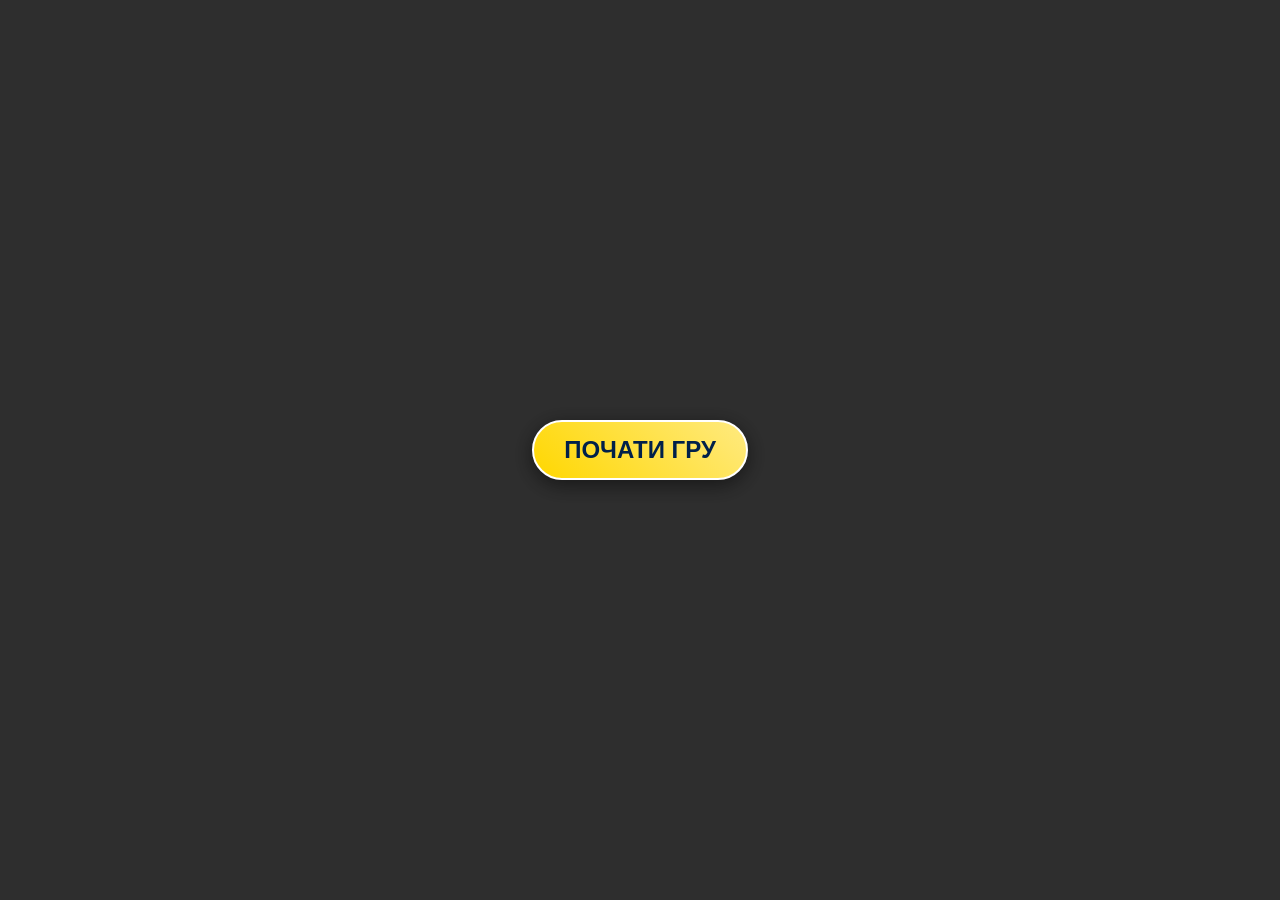
<file: index.html>
<!DOCTYPE html>
<html lang="uk">
<head>
  <meta charset="UTF-8">
  <meta name="viewport" content="width=device-width, initial-scale=1.0, user-scalable=no, viewport-fit=cover">
  <title>UkrMova Pro</title>
  <link rel="stylesheet" href="css/style.css">
</head> 
  <script src="js/firebase.js"></script>
  <script src="js/themes.js"></script>
  <script src="js/main.js"></script>
  <script src="js/cabinet.js"></script>
</body>

  <!-- SPLASH SCREEN -->
  <div id="splash">
    <video id="splash-video" playsinline preload="auto" muted></video>
    <button id="startBtn">ПОЧАТИ ГРУ</button>
  </div>

  <!-- AUTH SCREEN -->
  <div id="auth-screen" class="screen">
    <div class="card">
      <h2 style="color:var(--gold)">UKRMOVA PRO</h2>
      <input type="text" id="nick" placeholder="Нікнейм" autocomplete="off">
      <input type="password" id="pass" placeholder="Пароль" autocomplete="off">
      <button class="btn" onclick="auth()">УВІЙТИ / ЗАРЕЄСТРУВАТИСЯ</button>
      <p id="auth-error" style="color:red; margin-top:10px; min-height:24px;"></p>
    </div>
  </div>

  <!-- MENU -->
  <div id="menu" class="screen">
    <div class="card">
      <h3 onclick="admT()" style="cursor:pointer">МЕНЮ</h3>
      <div class="nickname" id="playerNick"></div>
      <div class="money"><span id="mon">0</span> ₴</div>
      <button class="btn" onclick="show('sections')">ГРАТИ</button>
      <button class="btn" style="background:#333" onclick="loadT()">ТОП</button>
      <button class="btn green" onclick="show('shop')">МАГАЗИН</button>
      <button class="btn" style="background:var(--purple)" onclick="show('cabinet')">📦 МОЯ СКРИНЬКА</button>

      <div id="admin-panel">
        <b style="color:var(--red);cursor:pointer;font-size:18px" onclick="closeAdm()">❌ ЗАКРИТИ АДМІНКУ</b><br><br>
        <button class="btn" id="pen-btn" style="background:var(--red)" onclick="toggleP()">ШТРАФИ: ВКЛ</button>
        <p><b>Управління гравцями</b></p>
        <input type="text" id="a-n" placeholder="Нік гравця">
        <button class="btn" style="background:var(--green);color:#000" onclick="edO(true)">+ ГРОШІ</button>
        <button class="btn" style="background:var(--red)" onclick="edO(false)">- ГРОШІ</button>
        <button class="btn danger" onclick="delU()">ВИДАЛИТИ ЗА НІКОМ</button>
        <br><br>
        <button class="btn" style="background:var(--blue);width:100%" onclick="loadPlayers()">ПОКАЗАТИ ВСІХ ГРАВЦІВ</button>
        <div id="player-list"></div>
        <br><br>
        <h4 style="color:var(--blue)">Лог входів</h4>
        <div id="user-log" class="log-box">Завантаження...</div>
        <button class="btn" style="background:#ff9800;margin-top:8px;width:48%;margin-right:4%" onclick="loadUserLog()">Оновити</button>
        <button class="btn danger" style="margin-top:8px;width:48%" onclick="clearUserLog()">Очистити</button>
        <br><br>
        <h4 style="color:var(--blue)">Лог адмінки</h4>
        <div id="admin-log" class="log-box">Завантаження...</div>
        <button class="btn" style="background:#ff9800;margin-top:8px;width:48%;margin-right:4%" onclick="loadAdminLogs()">Оновити</button>
        <button class="btn danger" style="margin-top:8px;width:48%" onclick="clearAdminLogs()">Очистити</button>
      </div>
    </div>
  </div>

  <!-- SHOP -->
  <div id="shop" class="screen">
    <div class="card">
      <h2>Магазин</h2>
      <div class="shop-grid">
        <div class="shop-item" onclick="buyItem('gold_frame')">✨ Золота рамка — 1000 ₴</div>
        <div class="shop-item" onclick="buyItem('crown')">👑 Корона — 2000 ₴</div>
        <div class="shop-item" onclick="buyItem('fire')">🔥 Полум'я — 1500 ₴</div>
        <div class="shop-item" onclick="buyItem('shield')">🛡️ Щит — 2500 ₴</div>
        <div class="shop-item" onclick="buyItem('vip')">💎 ВІП — 5000 ₴</div>
      </div>
      <button class="btn" onclick="show('menu')">НАЗАД</button>
    </div>
  </div>

  <!-- SECTIONS -->
  <div id="sections" class="screen">
    <div class="card">
      <h2>Обери розділ</h2>
      <button class="btn theme-btn" onclick="show('imennyky')">📖 Іменники</button>
      <button class="btn theme-btn" onclick="show('prykmetnyky')">📝 Прикметники</button>
      <button class="btn theme-btn" onclick="show('chyslivnyky')">🔢 Числівники</button>
      <button class="btn theme-btn" onclick="show('frazeologizmy')">💬 Фразеологізми</button>
      <button class="btn red" onclick="show('menu')">НАЗАД</button>
    </div>
  </div>

  <!-- ІМЕННИКИ -->
  <div id="imennyky" class="screen">
    <div class="card">
      <h2>Іменники</h2>
      <button class="btn theme-btn" onclick="startTheme('vydminy')">Відміни іменників</button>
      <button class="btn theme-btn" onclick="startTheme('orudnyi_1vidmina')">Орудний відмінок 1 відміни</button>
      <button class="btn red" onclick="show('sections')">НАЗАД</button>
    </div>
  </div>

  <!-- ПРИКМЕТНИКИ -->
  <div id="prykmetnyky" class="screen">
    <div class="card">
      <h2>Прикметники</h2>
      <button class="btn theme-btn" onclick="startTheme('prykmetnyky')">Прикметники</button>
      <button class="btn theme-btn" onclick="startTheme('grupy_prykmetnykiv')">Групи за значенням</button>
      <button class="btn theme-btn" onclick="startTheme('prykmetnyky_stupeni')">Ступені порівняння</button>
      <button class="btn theme-btn" onclick="startTheme('prykmetnyky_stupeni_2')">Ступені порівняння 2</button>
      <button class="btn theme-btn" onclick="startTheme('ne_z_prykmetnykamy')">Правопис НЕ</button>
      <button class="btn red" onclick="show('sections')">НАЗАД</button>
    </div>
  </div>

  <!-- ЧИСЛІВНИКИ -->
  <div id="chyslivnyky" class="screen">
    <div class="card">
      <h2>Числівники</h2>
      <button class="btn theme-btn" onclick="startTheme('chyslivnyky_1')">Числівники №1</button>
      <button class="btn theme-btn" onclick="startTheme('chyslivnyky_2')">Числівники №2</button>
      <button class="btn red" onclick="show('sections')">НАЗАД</button>
    </div>
  </div>

  <!-- ФРАЗЕОЛОГІЗМИ - ВСІ 14 ЗАВДАНЬ -->
  <div id="frazeologizmy" class="screen">
    <div class="card">
      <h2>Фразеологізми</h2>
      <button class="btn theme-btn" onclick="startTheme('frazeologizmy1')">ЗАВДАННЯ 1</button>
      <button class="btn theme-btn" onclick="startTheme('frazeologizmy2')">ЗАВДАННЯ 2</button>
      <button class="btn theme-btn" onclick="startTheme('frazeologizmy3')">ЗАВДАННЯ 3</button>
      <button class="btn theme-btn" onclick="startTheme('frazeologizmy4')">ЗАВДАННЯ 4</button>
      <button class="btn theme-btn" onclick="startTheme('frazeologizmy5')">ЗАВДАННЯ 5</button>
      <button class="btn theme-btn" onclick="startTheme('frazeologizmy6')">ЗАВДАННЯ 6</button>
      <button class="btn theme-btn" onclick="startTheme('frazeologizmy7')">ЗАВДАННЯ 7</button>
      <button class="btn theme-btn" onclick="startTheme('frazeologizmy8')">ЗАВДАННЯ 8</button>
      <button class="btn theme-btn" onclick="startTheme('frazeologizmy9')">ЗАВДАННЯ 9</button>
      <button class="btn theme-btn" onclick="startTheme('frazeologizmy10')">ЗАВДАННЯ 10</button>
      <button class="btn theme-btn" onclick="startTheme('frazeologizmy11')">ЗАВДАННЯ 11</button>
      <button class="btn theme-btn" onclick="startTheme('frazeologizmy12')">ЗАВДАННЯ 12</button>
      <button class="btn theme-btn" onclick="startTheme('frazeologizmy13')">ЗАВДАННЯ 13</button>
      <button class="btn theme-btn" onclick="startTheme('frazeologizmy14')">ЗАВДАННЯ 14</button>
      <button class="btn red" onclick="show('sections')">НАЗАД</button>
    </div>
  </div>

  <!-- GAME SCREEN -->
  <div id="game" class="screen">
    <div class="card">
      <h3 id="qtext"></h3>
      <div id="feedback"></div>
      <div id="abox"></div>
      <button class="btn red" style="margin-top:20px;" onclick="show('sections')">НАЗАД</button>
    </div>
  </div>

  <!-- TOP -->
  <div id="top" class="screen">
    <div class="card">
      <h3>🏆 ТОП 1000</h3>
      <div id="tlist">Завантаження...</div>
      <button class="btn" onclick="show('menu')">НАЗАД</button>
    </div>
  </div>

  <!-- CABINET -->
  <div id="cabinet" class="screen">
    <div class="card cabinet-card">
      <div class="cabinet-header">
        <h2>📦 МОЯ СКРИНЬКА</h2>
        <div class="avatar-wrapper" onclick="openAvatarModal()">
          <div class="avatar" id="cabinetAvatar">👤</div>
          <div class="avatar-edit-btn">📷</div>
        </div>
      </div>

      <div class="cabinet-tabs">
        <button class="tab-btn active" data-tab="profile">📋 Профіль</button>
        <button class="tab-btn" data-tab="stats">📊 Статистика</button>
        <button class="tab-btn" data-tab="friends">👥 Друзі</button>
        <button class="tab-btn" data-tab="settings">⚙️ Налаштування</button>
      </div>

      <div id="tab-profile" class="cabinet-tab active">
        <div class="cabinet-section">
          <h3>📋 Особиста інформація</h3>
          <div class="info-grid">
            <div class="info-item"><span>Нікнейм:</span> <strong id="cabNick"></strong> <button class="edit-btn" onclick="editNick()">✏️</button></div>
            <div class="info-item"><span>Рівень:</span> <strong id="cabLevel"></strong> <span id="levelBadge"></span></div>
            <div class="info-item"><span>Баланс:</span> <strong id="cabMoney">0</strong> ₴</div>
            <div class="info-item"><span>Реєстрація:</span> <strong id="regDate">—</strong></div>
          </div>
        </div>
        <div class="cabinet-section">
          <h3>🛍️ Мої покупки</h3>
          <div class="purchases-grid">
            <div class="purchase-item">✨ Золота рамка: <span id="purchaseGold">❌</span></div>
            <div class="purchase-item">👑 Корона: <span id="purchaseCrown">❌</span></div>
            <div class="purchase-item">🔥 Полум'я: <span id="purchaseFire">❌</span></div>
            <div class="purchase-item">🛡️ Щит: <span id="purchaseShield">❌</span></div>
            <div class="purchase-item">💎 ВІП: <span id="purchaseVip">❌</span></div>
          </div>
        </div>
      </div>

      <div id="tab-stats" class="cabinet-tab">
        <div class="cabinet-section">
          <h3>📊 Моя статистика</h3>
          <div class="stats-grid">
            <div class="stat-card"><div class="stat-value" id="totalThemes">0</div><div class="stat-label">Пройдено тем</div></div>
            <div class="stat-card"><div class="stat-value" id="correctAnswers">0</div><div class="stat-label">Правильних</div></div>
            <div class="stat-card"><div class="stat-value" id="wrongAnswers">0</div><div class="stat-label">Неправильних</div></div>
            <div class="stat-card"><div class="stat-value" id="avgPercent">0%</div><div class="stat-label">Середній %</div></div>
            <div class="stat-card"><div class="stat-value" id="bestResult">0%</div><div class="stat-label">Найкращий</div></div>
            <div class="stat-card"><div class="stat-value" id="perfectCount">0</div><div class="stat-label">100% тем</div></div>
          </div>
        </div>
        <div class="cabinet-section">
          <h3>📜 Історія проходження</h3>
          <div class="history-list" id="historyList">Ще немає пройдених тем</div>
        </div>
        <div class="cabinet-section">
          <h3>🏆 Досягнення</h3>
          <div class="badges-grid" id="badgesContainer"></div>
        </div>
      </div>

      <div id="tab-friends" class="cabinet-tab">
        <div class="cabinet-section">
          <h3>👥 Мої друзі</h3>
          <div class="add-friend">
            <input type="text" id="friendNick" placeholder="Нікнейм друга">
            <button class="btn small" onclick="addFriend()">➕ Додати</button>
          </div>
          <div class="friends-list" id="friendsList">У вас ще немає друзів</div>
        </div>
        <div class="cabinet-section">
          <h3>🏆 Таблиця лідерів</h3>
          <div class="leaderboard-friends" id="leaderboardFriends">Додайте друзів</div>
        </div>
      </div>

      <div id="tab-settings" class="cabinet-tab">
        <div class="cabinet-section">
          <h3>⚙️ Налаштування</h3>
          <div class="settings-row">
            <button class="btn small" onclick="changePassword()">🔐 Змінити пароль</button>
            <button class="btn small danger" onclick="logout()">🚪 Вийти</button>
          </div>
          <div class="settings-row" style="margin-top:12px;">
            <label><input type="checkbox" id="notificationsToggle" onchange="toggleNotifications()"> 📢 Сповіщення</label>
          </div>
        </div>
      </div>

      <button class="btn red" onclick="show('menu')">◀ НАЗАД</button>
    </div>
  </div>

  <div id="avatarModal" class="modal">
    <div class="modal-content">
      <span class="modal-close" onclick="closeAvatarModal()">&times;</span>
      <h3>Виберіть аватарку</h3>
      <div class="avatar-options">
        <div class="avatar-option" onclick="setAvatar('👤')">👤</div>
        <div class="avatar-option" onclick="setAvatar('😀')">😀</div>
        <div class="avatar-option" onclick="setAvatar('🎮')">🎮</div>
        <div class="avatar-option" onclick="setAvatar('🏆')">🏆</div>
        <div class="avatar-option" onclick="setAvatar('⭐')">⭐</div>
        <div class="avatar-option" onclick="setAvatar('🔥')">🔥</div>
        <div class="avatar-option" onclick="setAvatar('💎')">💎</div>
        <div class="avatar-option" onclick="setAvatar('👑')">👑</div>
        <div class="avatar-option" onclick="setAvatar('📚')">📚</div>
        <div class="avatar-option" onclick="setAvatar('🎓')">🎓</div>
      </div>
      <hr>
      <h3>Або завантажте фото</h3>
      <input type="file" id="avatarFile" accept="image/*" style="display:none">
      <button class="btn small" onclick="document.getElementById('avatarFile').click()">📷 Вибрати фото</button>
      <div id="avatarPreview"></div>
    </div>
  </div>

  <div id="notificationToast" class="notification-toast"></div>

  <script src="js/themes.js"></script>
  <script src="js/main.js"></script>
  <script src="js/cabinet.js"></script>

</body>
</html>
</file>
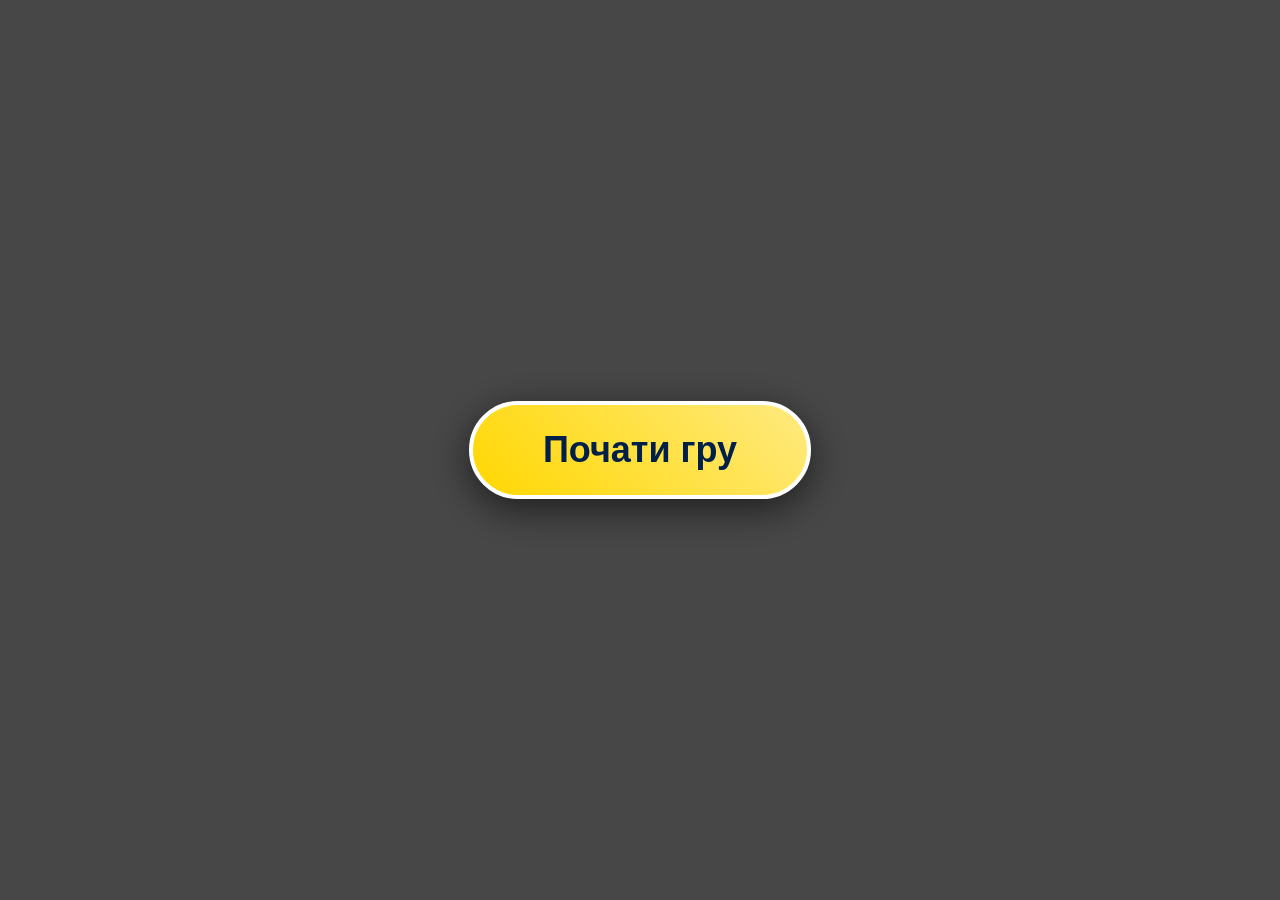
<file: ukrmova-pro/index.html>
<!DOCTYPE html>
<html lang="uk">
<head>
  <meta charset="UTF-8">
  <meta name="viewport" content="width=device-width, initial-scale=1.0, user-scalable=no">
  <title>UkrMova Pro</title>
  
  <!-- Підключаємо CSS -->
  <link rel="stylesheet" href="css/style.css">
</head>
<body>

  <!-- SPLASH SCREEN -->
  <div id="splash">
    <video id="splash-video" playsinline preload="auto" muted></video>
    <button id="startBtn">Почати гру</button>
  </div>

  <!-- AUTH SCREEN -->
  <div id="auth-screen" class="screen">
    <div class="card">
      <h2 style="color:var(--gold)">UKRMOVA PRO</h2>
      <input type="text" id="nick" placeholder="Нікнейм" autocomplete="off">
      <input type="password" id="pass" placeholder="Пароль" autocomplete="off">
      <button class="btn" onclick="auth()">УВІЙТИ / ЗАРЕЄСТРУВАТИСЯ</button>
      <p id="auth-error" style="color:red; margin-top:10px; min-height:24px;"></p>
    </div>
  </div>

  <!-- MENU -->
  <div id="menu" class="screen">
    <div class="card">
      <h3 onclick="admT()" style="cursor:pointer">МЕНЮ</h3>
      <div class="nickname" id="playerNick"></div>
      <div class="money"><span id="mon">0</span> ₴</div>
      <button class="btn" onclick="show('sections')">ГРАТИ</button>
      <button class="btn" style="background:#333" onclick="loadT()">ТОП</button>
      <button class="btn green" onclick="show('shop')">МАГАЗИН</button>

      <!-- Адмін-панель -->
      <div id="admin-panel">
        <b style="color:var(--red);cursor:pointer;font-size:18px" onclick="closeAdm()">❌ ЗАКРИТИ АДМІНКУ</b><br><br>
        <button class="btn" id="pen-btn" style="background:var(--red)" onclick="toggleP()">ШТРАФИ: ВКЛ</button>
        <p><b>Управління гравцями</b></p>
        <input type="text" id="a-n" placeholder="Нік гравця">
        <button class="btn" style="background:var(--green);color:#000" onclick="edO(true)">+ ГРОШІ</button>
        <button class="btn" style="background:var(--red)" onclick="edO(false)">- ГРОШІ</button>
        <button class="btn danger" onclick="delU()">ВИДАЛИТИ ЗА НІКОМ</button>
        <br><br>
        <button class="btn" style="background:var(--blue);width:100%" onclick="loadPlayers()">ПОКАЗАТИ ВСІХ ГРАВЦІВ</button>
        <div id="player-list" style="max-height:250px;overflow-y:auto;margin:15px 0;background:#fff;padding:10px;border:1px solid #ccc;border-radius:8px"></div>
        <br><br>
        <h4 style="color:var(--blue)">Лог усіх входів у гру</h4>
        <div id="user-log" class="log-box">Завантаження...</div>
        <button class="btn" style="background:#ff9800;margin-top:8px;width:48%;margin-right:4%" onclick="loadUserLog()">Оновити</button>
        <button class="btn danger" style="margin-top:8px;width:48%" onclick="clearUserLog()">Очистити</button>
        <br><br>
        <h4 style="color:var(--blue)">Лог входів в адмінку</h4>
        <div id="admin-log" class="log-box">Завантаження...</div>
        <button class="btn" style="background:#ff9800;margin-top:8px;width:48%;margin-right:4%" onclick="loadAdminLogs()">Оновити</button>
        <button class="btn danger" style="margin-top:8px;width:48%" onclick="clearAdminLogs()">Очистити</button>
      </div>
    </div>
  </div>

  <!-- SHOP -->
  <div id="shop" class="screen">
    <div class="card">
      <h2>Магазин</h2>
      <div class="shop-grid">
        <div class="shop-item" onclick="buyItem('gold_frame')">Золота рамка — 1000 ₴</div>
        <div class="shop-item" onclick="buyItem('crown')">Корона — 2000 ₴</div>
        <div class="shop-item" onclick="buyItem('fire')">Полум'я — 1500 ₴</div>
        <div class="shop-item" onclick="buyItem('shield')">Щит — 2500 ₴</div>
        <div class="shop-item" onclick="buyItem('vip')">ВІП — 5000 ₴</div>
      </div>
      <button class="btn" onclick="show('menu')">НАЗАД</button>
    </div>
  </div>

  <!-- SECTIONS -->
  <div id="sections" class="screen">
    <div class="card">
      <h2>Обери розділ</h2>
      <button class="btn theme-btn" onclick="show('imennyky')">Іменники</button>
      <button class="btn theme-btn" onclick="show('prykmetnyky')">Прикметники</button>
      <button class="btn theme-btn" onclick="show('chyslivnyky')">Числівники</button>
      <button class="btn theme-btn" onclick="show('frazeologizmy')">Фразеологізми</button>
      <button class="btn red" onclick="show('menu')">НАЗАД</button>
    </div>
  </div>

  <!-- Іменники -->
  <div id="imennyky" class="screen">
    <div class="card">
      <h2>Іменники</h2>
      <button class="btn theme-btn" onclick="startTheme('vydminy')">Відміни іменників</button>
      <button class="btn theme-btn" onclick="startTheme('orudnyi_1vidmina')">Орудний відмінок 1 відміни</button>
      <button class="btn red" onclick="show('sections')">НАЗАД</button>
    </div>
  </div>

  <!-- Прикметники -->
  <div id="prykmetnyky" class="screen">
    <div class="card">
      <h2>Прикметники</h2>
      <button class="btn theme-btn" onclick="startTheme('prykmetnyky')">Прикметники</button>
      <button class="btn theme-btn" onclick="startTheme('grupy_prykmetnykiv')">Групи прикметників за значенням</button>
      <button class="btn theme-btn" onclick="startTheme('prykmetnyky_stupeni')">Ступені порівняння прикметників</button>
      <button class="btn theme-btn" onclick="startTheme('prykmetnyky_stupeni_2')">Ступені порівняння прикметників 2</button>
      <button class="btn theme-btn" onclick="startTheme('ne_z_prykmetnykamy')">Правопис НЕ з прикметниками</button>
      <button class="btn red" onclick="show('sections')">НАЗАД</button>
    </div>
  </div>

  <!-- Числівники -->
  <div id="chyslivnyky" class="screen">
    <div class="card">
      <h2>Числівники</h2>
      <button class="btn theme-btn" onclick="startTheme('chyslivnyky_1')">Числівники №1</button>
      <button class="btn theme-btn" onclick="startTheme('chyslivnyky_2')">Числівники №2</button>
      <button class="btn red" onclick="show('sections')">НАЗАД</button>
    </div>
  </div>

  <!-- Фразеологізми -->
  <div id="frazeologizmy" class="screen">
    <div class="card">
      <h2>Фразеологізми</h2>
      <button class="btn theme-btn" onclick="startTheme('frazeologizmy1')">Завдання 1</button>
      <button class="btn theme-btn" onclick="startTheme('frazeologizmy2')">Завдання 2</button>
      <button class="btn theme-btn" onclick="startTheme('frazeologizmy3')">Завдання 3</button>
      <button class="btn theme-btn" onclick="startTheme('frazeologizmy4')">Завдання 4</button>
      <button class="btn theme-btn" onclick="startTheme('frazeologizmy5')">Завдання 5</button>
      <button class="btn theme-btn" onclick="startTheme('frazeologizmy6')">Завдання 6</button>
      <button class="btn theme-btn" onclick="startTheme('frazeologizmy7')">Завдання 7</button>
      <button class="btn theme-btn" onclick="startTheme('frazeologizmy8')">Завдання 8</button>
      <button class="btn theme-btn" onclick="startTheme('frazeologizmy9')">Завдання 9</button>
      <button class="btn theme-btn" onclick="startTheme('frazeologizmy10')">Завдання 10</button>
      <button class="btn theme-btn" onclick="startTheme('frazeologizmy11')">Завдання 11</button>
      <button class="btn theme-btn" onclick="startTheme('frazeologizmy12')">Завдання 12</button>
      <button class="btn theme-btn" onclick="startTheme('frazeologizmy13')">Завдання 13</button>
      <button class="btn theme-btn" onclick="startTheme('frazeologizmy14')">Завдання 14</button>
      <button class="btn red" onclick="show('sections')">НАЗАД</button>
    </div>
  </div>

  <!-- GAME SCREEN -->
  <div id="game" class="screen">
    <div class="card">
      <h3 id="qtext"></h3>
      <div id="feedback"></div>
      <div id="abox"></div>
      <button class="btn red" style="margin-top:20px;" onclick="show('sections')">НАЗАД</button>
    </div>
  </div>

  <!-- TOP -->
  <div id="top" class="screen">
    <div class="card">
      <h3>ТОП 1000</h3>
      <div id="tlist">Завантаження...</div>
      <button class="btn" onclick="show('menu')">НАЗАД</button>
    </div>
  </div>

  <!-- Підключаємо JavaScript -->
  <script src="js/themes.js"></script>
  <script src="js/main.js"></script>

</body>
</html>
</file>
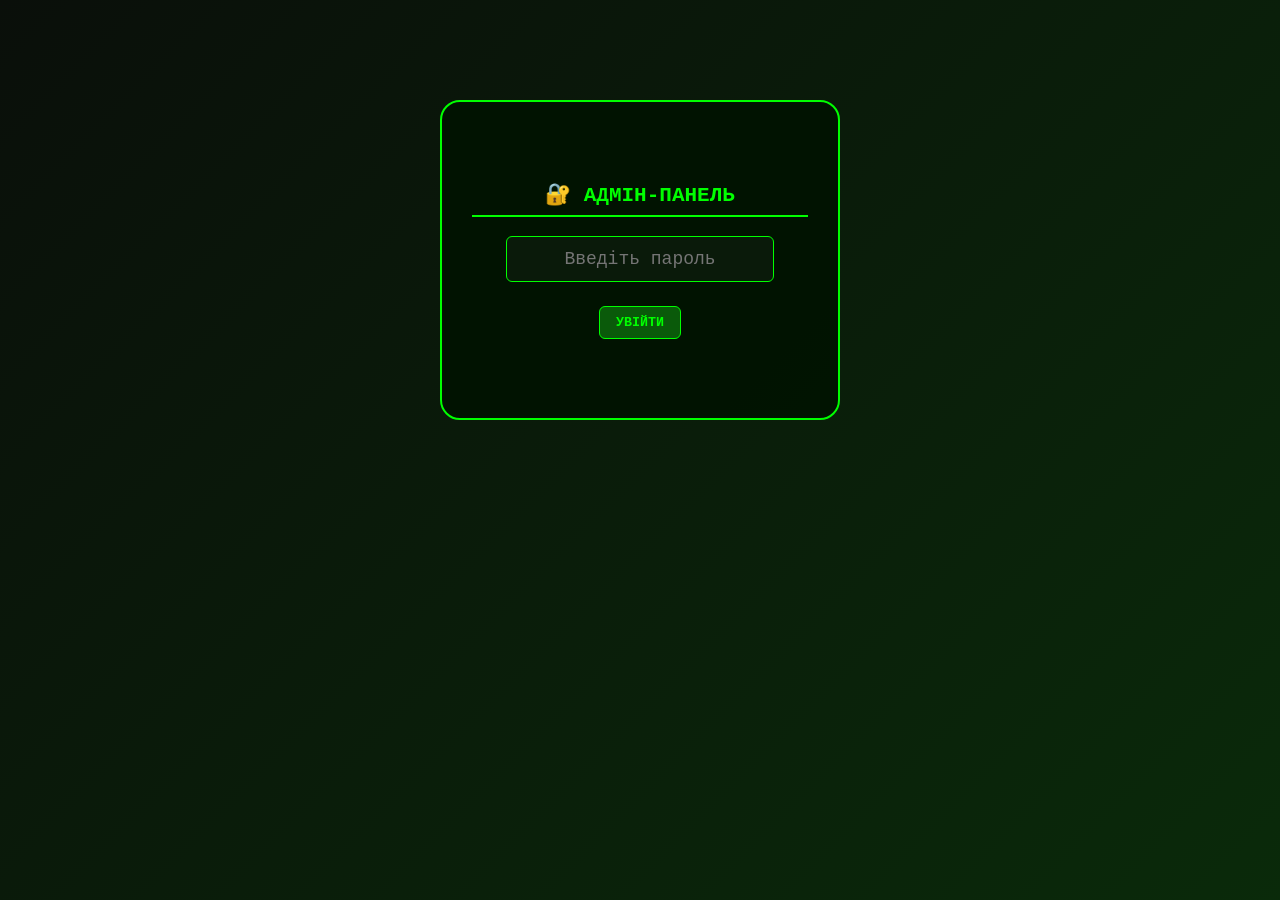
<file: console.html>
<!DOCTYPE html>
<html lang="uk">
<head>
<meta charset="UTF-8">
<meta name="viewport" content="width=device-width, initial-scale=1.0">
<title>Адмін-панель — UkrMova PRO</title>
<style>
  * {
    margin: 0;
    padding: 0;
    box-sizing: border-box;
  }
  
  body {
    background: linear-gradient(135deg, #0a0f0a 0%, #0a2a0a 100%);
    color: #0f0;
    font-family: 'Courier New', monospace;
    font-size: 14px;
    min-height: 100vh;
    padding: 20px;
  }
  
  h1 {
    color: #0f0;
    text-shadow: 0 0 15px #0f0;
    text-align: center;
    font-size: 28px;
    margin-bottom: 20px;
  }
  
  h2, h3 {
    color: #0f0;
    border-bottom: 2px solid #0f0;
    padding-bottom: 8px;
    margin: 20px 0 15px 0;
  }
  
  button {
    background: #0a5a0a;
    color: #0f0;
    border: 1px solid #0f0;
    padding: 8px 16px;
    margin: 4px;
    cursor: pointer;
    border-radius: 6px;
    font-family: inherit;
    font-weight: bold;
    transition: all 0.2s;
  }
  
  button:hover {
    background: #0f0;
    color: #000;
    transform: scale(1.02);
  }
  
  button.danger {
    background: #8a0a0a;
    border-color: #f00;
    color: #faa;
  }
  
  button.warning {
    background: #8a6a0a;
    border-color: #ff0;
    color: #ff0;
  }
  
  button.success {
    background: #0a8a0a;
  }
  
  input, select, textarea {
    background: #0a1a0a;
    color: #0f0;
    border: 1px solid #0f0;
    padding: 8px 12px;
    margin: 4px;
    border-radius: 6px;
    font-family: inherit;
  }
  
  table {
    width: 100%;
    border-collapse: collapse;
    margin: 15px 0;
    background: #0a0f0a;
    font-size: 13px;
  }
  
  th, td {
    border: 1px solid #0f0;
    padding: 8px;
    text-align: left;
  }
  
  th {
    background: #0a3a0a;
  }
  
  #login {
    text-align: center;
    padding: 60px 30px;
    background: rgba(0, 20, 0, 0.95);
    border: 2px solid #0f0;
    border-radius: 20px;
    margin: 80px auto;
    max-width: 400px;
  }
  
  #login input {
    width: 80%;
    font-size: 18px;
    padding: 12px;
    text-align: center;
  }
  
  #content {
    display: none;
    max-width: 1400px;
    margin: 0 auto;
  }
  
  .error-msg {
    color: #f44;
    margin-top: 15px;
    font-weight: bold;
  }
  
  .section {
    margin: 20px 0;
    padding: 20px;
    border: 1px solid #0f0;
    border-radius: 12px;
    background: rgba(0, 20, 0, 0.3);
  }
  
  .log-box {
    max-height: 300px;
    overflow-y: auto;
    background: #0a0f0a;
    padding: 10px;
    border: 1px solid #0f0;
    border-radius: 8px;
    margin-top: 10px;
  }
  
  .log-entry {
    margin: 5px 0;
    padding: 5px;
    border-bottom: 1px dashed #0a6a0a;
  }
  
  .stats-grid {
    display: grid;
    grid-template-columns: repeat(auto-fit, minmax(180px, 1fr));
    gap: 15px;
    margin: 15px 0;
  }
  
  .stat-card {
    background: rgba(0, 30, 0, 0.8);
    border: 1px solid #0f0;
    border-radius: 10px;
    padding: 12px;
    text-align: center;
  }
  
  .stat-number {
    font-size: 28px;
    font-weight: bold;
    color: #0f0;
  }
  
  .badge {
    display: inline-block;
    padding: 2px 6px;
    border-radius: 10px;
    font-size: 10px;
    margin: 2px;
  }
  
  .badge-vip { background: #ff00ff; color: #fff; }
  .badge-gold { background: #ffd700; color: #000; }
  .badge-crown { background: #ffa500; color: #000; }
  
  .modal {
    display: none;
    position: fixed;
    top: 0;
    left: 0;
    width: 100%;
    height: 100%;
    background: rgba(0,0,0,0.8);
    z-index: 1000;
    justify-content: center;
    align-items: center;
  }
  
  .modal-content {
    background: #0a1a0a;
    border: 2px solid #0f0;
    border-radius: 12px;
    padding: 20px;
    max-width: 500px;
    width: 90%;
  }
  
  .broadcast-preview {
    background: rgba(0,30,0,0.5);
    border: 1px solid #0f0;
    border-radius: 8px;
    padding: 10px;
    margin-top: 10px;
    font-size: 12px;
  }
</style>
</head>
<body>

<div id="login">
  <h2>🔐 АДМІН-ПАНЕЛЬ</h2>
  <input type="password" id="adminPassword" placeholder="Введіть пароль">
  <br><br>
  <button onclick="checkLogin()">УВІЙТИ</button>
  <div id="loginError" class="error-msg"></div>
</div>

<div id="content">

<h1>🤖 UKRMOVA PRO — АДМІН-ПАНЕЛЬ</h1>

<div class="section">
  <h3>📢 РОЗСИЛКА УВІДОМЛЕНЬ (ВСІМ ГРАВЦЯМ)</h3>
  <textarea id="broadcastMsg" rows="5" placeholder="Текст уведомлення..." style="width: 100%;"></textarea>
  <div class="broadcast-preview" id="previewMsg" style="display: none;"></div>
  <div style="margin-top: 10px;">
    <button onclick="previewMessage()" class="">👁️ ПЕРЕГЛЯД</button>
    <button onclick="sendToAll()" class="success">📢 НАДІСЛАТИ ВСІМ ГРАВЦЯМ</button>
    <button onclick="sendToVIP()" class="warning">💎 ТІЛЬКИ VIP ГРАВЦЯМ</button>
  </div>
  <p style="font-size: 12px; margin-top: 15px; color: #ff0;">💡 <strong>ВАЖЛИВО:</strong> Повідомлення отримають ВСІ гравці, які коли-небудь запускали бота. Вони побачать його при наступному вході в гру!</p>
</div>

<div class="section">
  <h3>📊 СТАТИСТИКА</h3>
  <div id="statsPanel" class="stats-grid"></div>
  <button onclick="loadStats()">🔄 Оновити</button>
</div>

<div class="section">
  <h3>👥 УПРАВЛІННЯ ГРАВЦЯМИ</h3>
  <div>
    <input type="text" id="searchNick" placeholder="🔍 Пошук" onkeyup="loadPlayers()">
    <button onclick="loadPlayers()" class="success">📋 Оновити</button>
    <button onclick="showAddPlayer()">➕ Додати гравця</button>
  </div>
  
  <div style="margin: 15px 0; padding: 15px; background: rgba(0,30,0,0.5); border-radius: 8px;">
    <strong>🎮 Дії з гравцем:</strong><br>
    <input type="text" id="playerNick" placeholder="Нікнейм" style="width: 180px;">
    <button onclick="addMoney()">💰 + Гроші</button>
    <button onclick="subMoney()">💰 - Гроші</button>
    <button onclick="setPlayerLevel()">⭐ Рівень</button>
    <button onclick="resetPlayerProgress()">🔄 Скинути</button>
    <button onclick="deletePlayer()" class="danger">🗑️ Видалити</button>
    <button onclick="giveAchievement()">🏆 Досягнення</button>
    <button onclick="showPlayerStats()">📊 Статистика</button>
  </div>
  
  <div id="playersList" style="overflow-x: auto;"></div>
</div>

<div class="section">
  <h3>📝 ЛОГИ ВХОДІВ</h3>
  <button onclick="loadLogs()" class="success">🔄 Оновити</button>
  <button onclick="clearLogs()" class="danger">🗑️ Очистити</button>
  <input type="text" id="logFilter" placeholder="🔍 Фільтр" onkeyup="loadLogs()" style="width: 200px;">
  <div id="logsList" class="log-box"></div>
</div>

<div class="section">
  <h3>⚙️ АКТИВНІСТЬ АДМІНІВ</h3>
  <button onclick="loadAdminLogs()">🔄 Оновити</button>
  <button onclick="clearAdminLogs()" class="danger">🗑️ Очистити</button>
  <div id="adminLogsList" class="log-box"></div>
</div>

<div class="section">
  <h3>🎮 ІГРОВА ЕКОНОМІКА</h3>
  <button onclick="giveAllBonus()" class="success">🎁 БОНУС ВСІМ</button>
  <button onclick="resetAllPlayers()" class="danger">⚠️ СКИНУТИ ВСІХ</button>
  <button onclick="showTopPlayers()">🏆 ТОП-10</button>
  <div id="topPlayersList" style="margin-top: 15px;"></div>
</div>

<div class="section">
  <button onclick="doLogout()" class="danger" style="float: right;">🚪 ВИЙТИ</button>
  <div style="clear: both;"></div>
</div>

<div id="consoleOutput" style="margin-top: 20px; background: #0a0f0a; padding: 10px; border: 1px solid #0f0; border-radius: 8px;">
  <pre>✅ Система готова...</pre>
</div>

</div>

<div id="playerModal" class="modal">
  <div class="modal-content">
    <h3>📊 Статистика гравця</h3>
    <div id="modalStats"></div>
    <button onclick="closeModal()">Закрити</button>
  </div>
</div>

<script>
const DB_URL = "https://ukrmova-game-default-rtdb.europe-west1.firebasedatabase.app/";
const ADMIN_PASSWORD = "228ff";

let autoRefresh = null;

function checkLogin() {
  const pass = document.getElementById("adminPassword").value;
  
  if (pass === ADMIN_PASSWORD) {
    document.getElementById("login").style.display = "none";
    document.getElementById("content").style.display = "block";
    document.getElementById("loginError").innerHTML = "";
    startAutoRefresh();
    loadPlayers();
    loadLogs();
    loadStats();
    loadAdminLogs();
    addLog("✅ Успішний вхід");
    logAdminAction("Увійшов в адмін-панель");
  } else {
    document.getElementById("loginError").innerHTML = "❌ Неправильний пароль!";
    addLog("❌ Невдала спроба входу", "error");
  }
}

document.addEventListener("DOMContentLoaded", function() {
  const passInput = document.getElementById("adminPassword");
  if (passInput) {
    passInput.addEventListener("keypress", function(e) {
      if (e.key === "Enter") {
        checkLogin();
      }
    });
  }
});

function doLogout() {
  if (confirm("Вийти?")) {
    if (autoRefresh) clearInterval(autoRefresh);
    document.getElementById("content").style.display = "none";
    document.getElementById("login").style.display = "block";
    document.getElementById("adminPassword").value = "";
    addLog("👋 Вихід");
  }
}

function startAutoRefresh() {
  if (autoRefresh) clearInterval(autoRefresh);
  autoRefresh = setInterval(() => {
    loadPlayers();
    loadLogs();
    loadStats();
  }, 15000);
}

async function fetchData(path) {
  try {
    const res = await fetch(DB_URL + path + ".json");
    return await res.json() || {};
  } catch(e) {
    addLog("❌ Помилка: " + e.message, "error");
    return {};
  }
}

async function saveData(path, data) {
  await fetch(DB_URL + path + ".json", {
    method: "PUT",
    body: JSON.stringify(data)
  });
}

async function deleteData(path) {
  await fetch(DB_URL + path + ".json", { method: "DELETE" });
}

function previewMessage() {
  const msg = document.getElementById("broadcastMsg").value.trim();
  if (!msg) {
    alert("Введіть текст повідомлення");
    return;
  }
  const previewDiv = document.getElementById("previewMsg");
  previewDiv.innerHTML = `<strong>📋 Текст уведомлення:</strong><br><pre style="margin-top: 5px; white-space: pre-wrap;">${msg}</pre>`;
  previewDiv.style.display = "block";
  setTimeout(() => {
    previewDiv.style.display = "none";
  }, 5000);
}

// ========== РОЗСИЛКА ДЛЯ ВСІХ ГРАВЦІВ ==========
async function sendToAll() {
  const msg = document.getElementById("broadcastMsg").value.trim();
  if (!msg) return alert("Введіть текст повідомлення");
  if (!confirm(`📢 Надіслати повідомлення ВСІМ гравцям?\n\nВони побачать його при наступному вході в гру.\n\n"${msg}"`)) return;
  
  const users = await fetchData("users");
  let count = 0;
  
  addLog("💾 Зберігаю повідомлення для всіх гравців...");
  
  for (let key in users) {
    const user = users[key];
    if (!user.messages) user.messages = [];
    user.messages.push({
      from: "Адмін",
      text: msg,
      time: new Date().toLocaleString("uk-UA"),
      read: false
    });
    await saveData(`users/${key}`, user);
    count++;
  }
  
  addLog(`💾 Повідомлення збережено для ${count} гравців`);
  alert(`✅ Повідомлення збережено для ${count} гравців!\n📨 Вони побачать його при наступному вході в гру.`);
  logAdminAction(`Зберіг повідомлення для всіх ${count} гравців`);
  document.getElementById("broadcastMsg").value = "";
}

// ========== РОЗСИЛКА ТІЛЬКИ ДЛЯ VIP ==========
async function sendToVIP() {
  const msg = document.getElementById("broadcastMsg").value.trim();
  if (!msg) return alert("Введіть текст повідомлення");
  if (!confirm(`💎 Надіслати повідомлення ТІЛЬКИ VIP гравцям?\n\n"${msg}"`)) return;
  
  const users = await fetchData("users");
  let count = 0;
  
  addLog("💎 VIP-розсилка...");
  
  for (let key in users) {
    const user = users[key];
    if (user.items?.vip) {
      if (!user.messages) user.messages = [];
      user.messages.push({
        from: "Адмін (VIP)",
        text: msg,
        time: new Date().toLocaleString("uk-UA"),
        read: false
      });
      await saveData(`users/${key}`, user);
      count++;
    }
  }
  
  addLog(`💎 VIP-розсилка: збережено для ${count} VIP гравців`);
  alert(`✅ VIP-повідомлення збережено для ${count} гравців!`);
  logAdminAction(`VIP-розсилка: збережено для ${count} гравців`);
  document.getElementById("broadcastMsg").value = "";
}

// ========== ІНШІ ФУНКЦІЇ ==========
async function loadPlayers() {
  const users = await fetchData("users");
  const search = document.getElementById("searchNick")?.value.toLowerCase() || "";
  const container = document.getElementById("playersList");
  
  if (Object.keys(users).length === 0) {
    container.innerHTML = "<pre>📭 Гравців немає</pre>";
    return;
  }
  
  let html = ' <thead> <th>Нікнейм</th><th>💰 Гроші</th><th>⭐ Рівень</th><th>🏆 Досягнення</th><th>📊 Ігор</th><th>🎯 Точність</th><th>📱 Telegram ID</th> </thead><tbody>';
  
  for (let key in users) {
    const u = users[key];
    if (search && !u.name?.toLowerCase().includes(search) && !key.toLowerCase().includes(search)) continue;
    
    const total = (u.totalCorrect || 0) + (u.totalWrong || 0);
    const accuracy = total > 0 ? Math.round((u.totalCorrect / total) * 100) : 0;
    const achievements = [];
    if (u.items?.vip) achievements.push('<span class="badge badge-vip">VIP</span>');
    if (u.items?.gold_frame) achievements.push('<span class="badge badge-gold">🏅</span>');
    if (u.items?.crown) achievements.push('<span class="badge badge-crown">👑</span>');
    
    html += `  
      <tr>
        <td><strong>${u.name || key}</strong>\\
        <td>${(u.points || 0).toLocaleString()} ₴\\
        <td>${u.lvl || 1}\\
        <td>${achievements.join(' ') || '—'}\\
        <td>${u.themeAttempts ? Object.keys(u.themeAttempts).length : 0}\\
        <td>${accuracy}%\\
        <td>${u.telegram_id || '—'}\\
      `;
  }
  html += '</tbody> </div>';
  container.innerHTML = html;
}

async function addMoney() {
  const nick = document.getElementById("playerNick").value.trim();
  if (!nick) return alert("Введіть нік");
  const amt = prompt("Скільки додати?");
  if (!amt || isNaN(amt)) return;
  const user = await fetchData(`users/${nick}`);
  if (!user.name) return alert("Гравця не знайдено");
  user.points = (user.points || 0) + Number(amt);
  await saveData(`users/${nick}`, user);
  loadPlayers();
  addLog(`💰 +${amt} ₴ для ${nick}`);
}

async function subMoney() {
  const nick = document.getElementById("playerNick").value.trim();
  if (!nick) return alert("Введіть нік");
  const amt = prompt("Скільки відняти?");
  if (!amt || isNaN(amt)) return;
  const user = await fetchData(`users/${nick}`);
  if (!user.name) return alert("Гравця не знайдено");
  user.points = Math.max(0, (user.points || 0) - Number(amt));
  await saveData(`users/${nick}`, user);
  loadPlayers();
  addLog(`💸 -${amt} ₴ у ${nick}`);
}

async function setPlayerLevel() {
  const nick = document.getElementById("playerNick").value.trim();
  if (!nick) return alert("Введіть нік");
  const lvl = prompt("Новий рівень (1-100):");
  if (!lvl || isNaN(lvl)) return;
  const user = await fetchData(`users/${nick}`);
  if (!user.name) return alert("Гравця не знайдено");
  user.lvl = Number(lvl);
  await saveData(`users/${nick}`, user);
  loadPlayers();
  addLog(`⭐ Рівень ${nick} → ${lvl}`);
}

async function resetPlayerProgress() {
  const nick = document.getElementById("playerNick").value.trim();
  if (!nick) return alert("Введіть нік");
  if (!confirm(`Скинути прогрес ${nick}?`)) return;
  const user = await fetchData(`users/${nick}`);
  if (!user.name) return alert("Гравця не знайдено");
  user.points = 0;
  user.totalCorrect = 0;
  user.totalWrong = 0;
  user.themeAttempts = {};
  user.lvl = 1;
  await saveData(`users/${nick}`, user);
  loadPlayers();
  addLog(`🔄 Скинуто ${nick}`);
}

async function deletePlayer() {
  const nick = document.getElementById("playerNick").value.trim();
  if (!nick) return alert("Введіть нік");
  if (!confirm(`Видалити ${nick}?`)) return;
  await deleteData(`users/${nick}`);
  loadPlayers();
  addLog(`🗑️ Видалено ${nick}`);
}

async function giveAchievement() {
  const nick = document.getElementById("playerNick").value.trim();
  if (!nick) return alert("Введіть нік");
  const ach = prompt("Досягнення: vip, gold_frame, crown, fire, shield");
  if (!ach) return;
  const user = await fetchData(`users/${nick}`);
  if (!user.name) return alert("Гравця не знайдено");
  if (!user.items) user.items = {};
  user.items[ach] = true;
  await saveData(`users/${nick}`, user);
  loadPlayers();
  addLog(`🏆 +${ach} для ${nick}`);
}

async function showPlayerStats() {
  const nick = document.getElementById("playerNick").value.trim();
  if (!nick) return alert("Введіть нік");
  const user = await fetchData(`users/${nick}`);
  if (!user.name) return alert("Гравця не знайдено");
  const total = (user.totalCorrect || 0) + (user.totalWrong || 0);
  const accuracy = total > 0 ? Math.round((user.totalCorrect / total) * 100) : 0;
  document.getElementById("modalStats").innerHTML = `
    <p><strong>👤 Нік:</strong> ${user.name}</p>
    <p><strong>💰 Гроші:</strong> ${(user.points || 0).toLocaleString()} ₴</p>
    <p><strong>⭐ Рівень:</strong> ${user.lvl || 1}</p>
    <p><strong>✅ Правильних:</strong> ${user.totalCorrect || 0}</p>
    <p><strong>❌ Неправильних:</strong> ${user.totalWrong || 0}</p>
    <p><strong>🎯 Точність:</strong> ${accuracy}%</p>
    <p><strong>📱 Telegram ID:</strong> ${user.telegram_id || '—'}</p>
  `;
  document.getElementById("playerModal").style.display = "flex";
}

function closeModal() {
  document.getElementById("playerModal").style.display = "none";
}

function showAddPlayer() {
  const nick = prompt("Нікнейм:");
  if (!nick) return;
  const pass = prompt("Пароль:");
  if (!pass) return;
  createPlayer(nick, pass);
}

async function createPlayer(nick, pass) {
  const existing = await fetchData(`users/${nick}`);
  if (existing.name) return alert("Гравець вже існує!");
  const newUser = {
    name: nick,
    pass: pass,
    points: 500,
    lvl: 1,
    items: {},
    themeAttempts: {},
    totalCorrect: 0,
    totalWrong: 0,
    gameHistory: [],
    registeredAt: new Date().toISOString()
  };
  await saveData(`users/${nick}`, newUser);
  loadPlayers();
  addLog(`✅ Створено ${nick}`);
}

async function loadLogs() {
  const logs = await fetchData("user_logs");
  const filter = document.getElementById("logFilter")?.value.toLowerCase() || "";
  const container = document.getElementById("logsList");
  
  if (Object.keys(logs).length === 0) {
    container.innerHTML = "<pre>📭 Логів немає</pre>";
    return;
  }
  
  let items = Object.values(logs);
  if (filter) {
    items = items.filter(l => l.game_nick?.toLowerCase().includes(filter));
  }
  items.sort((a,b) => new Date(b.time) - new Date(a.time));
  
  let html = "";
  items.slice(0, 300).forEach(l => {
    html += `<div class="log-entry">[${l.time}] <strong>${l.game_nick || '—'}</strong> ${l.tg_username ? `(@${l.tg_username})` : ''}</div>`;
  });
  container.innerHTML = html;
}

async function clearLogs() {
  if (!confirm("Очистити логи?")) return;
  await deleteData("user_logs");
  loadLogs();
  addLog("🗑️ Логи очищено");
}

async function loadAdminLogs() {
  const logs = await fetchData("admin_logs");
  const container = document.getElementById("adminLogsList");
  
  if (Object.keys(logs).length === 0) {
    container.innerHTML = "<pre>📭 Логів адмінів немає</pre>";
    return;
  }
  
  let items = Object.values(logs);
  items.sort((a,b) => new Date(b.time) - new Date(a.time));
  
  let html = "";
  items.slice(0, 200).forEach(l => {
    html += `<div class="log-entry">[${l.time}] 👤 ${l.nick || '—'}: ${l.action}</div>`;
  });
  container.innerHTML = html;
}

async function clearAdminLogs() {
  if (!confirm("Очистити логи адмінів?")) return;
  await deleteData("admin_logs");
  loadAdminLogs();
  addLog("🗑️ Логи адмінів очищено");
}

async function loadStats() {
  const users = await fetchData("users");
  let count = 0, totalMoney = 0, totalCorrect = 0, totalWrong = 0, vipCount = 0, withTelegram = 0;
  
  for (let key in users) {
    const u = users[key];
    count++;
    totalMoney += u.points || 0;
    totalCorrect += u.totalCorrect || 0;
    totalWrong += u.totalWrong || 0;
    if (u.items?.vip) vipCount++;
    if (u.telegram_id) withTelegram++;
  }
  
  const totalAnswers = totalCorrect + totalWrong;
  const accuracy = totalAnswers > 0 ? Math.round((totalCorrect / totalAnswers) * 100) : 0;
  const avgMoney = count ? Math.floor(totalMoney / count) : 0;
  
  document.getElementById("statsPanel").innerHTML = `
    <div class="stat-card"><div class="stat-number">${count}</div><div>👥 Всього гравців</div></div>
    <div class="stat-card"><div class="stat-number">${totalMoney.toLocaleString()} ₴</div><div>💰 Всього грошей</div></div>
    <div class="stat-card"><div class="stat-number">${avgMoney.toLocaleString()} ₴</div><div>📊 Середній баланс</div></div>
    <div class="stat-card"><div class="stat-number">${totalCorrect}</div><div>✅ Правильних</div></div>
    <div class="stat-card"><div class="stat-number">${totalWrong}</div><div>❌ Неправильних</div></div>
    <div class="stat-card"><div class="stat-number">${accuracy}%</div><div>🎯 Точність</div></div>
    <div class="stat-card"><div class="stat-number">${vipCount}</div><div>💎 VIP гравців</div></div>
    <div class="stat-card"><div class="stat-number">${withTelegram}</div><div>📱 З Telegram ID</div></div>
  `;
}

async function giveAllBonus() {
  const amt = prompt("Скільки грошей видати ВСІМ гравцям?");
  if (!amt || isNaN(amt)) return;
  if (!confirm(`Видати ${amt} ₴ всім гравцям?`)) return;
  const users = await fetchData("users");
  let count = 0;
  for (let key in users) {
    users[key].points = (users[key].points || 0) + Number(amt);
    await saveData(`users/${key}`, users[key]);
    count++;
  }
  loadPlayers();
  loadStats();
  addLog(`🎁 Бонус ${amt} ₴ отримали ${count} гравців`);
  logAdminAction(`Видав бонус ${amt} ₴ всім ${count} гравцям`);
}

async function resetAllPlayers() {
  if (!confirm("⚠️ СКИНУТИ ВСІХ ГРАВЦІВ? Цю дію НЕ МОЖНА СКАСУВАТИ! ⚠️")) return;
  const users = await fetchData("users");
  let count = 0;
  for (let key in users) {
    users[key].points = 0;
    users[key].totalCorrect = 0;
    users[key].totalWrong = 0;
    users[key].themeAttempts = {};
    users[key].lvl = 1;
    await saveData(`users/${key}`, users[key]);
    count++;
  }
  loadPlayers();
  loadStats();
  addLog(`⚠️ Скинуто всіх ${count} гравців`);
  logAdminAction(`Скинув всіх ${count} гравців`);
}

async function showTopPlayers() {
  const users = await fetchData("users");
  let players = [];
  for (let key in users) {
    players.push({ name: users[key].name || key, points: users[key].points || 0 });
  }
  players.sort((a,b) => b.points - a.points);
  players = players.slice(0, 10);
  
  let html = '<h4>🏆 ТОП-10 гравців за грошима</h4>  <thead> <th>#</th><th>Нікнейм</th><th>💰 Гроші</th> </thead><tbody>';
  players.forEach((p, i) => {
    html += `     <tr><td>${i+1}</td><td>${p.name}</td><td>${p.points.toLocaleString()} ₴</td></tr>`;
  });
  html += '</tbody> </table>';
  document.getElementById("topPlayersList").innerHTML = html;
}

function addLog(msg, type = "info") {
  const consoleDiv = document.getElementById("consoleOutput");
  const time = new Date().toLocaleTimeString("uk-UA");
  consoleDiv.innerHTML = `<span style="color: #0f0">[${time}] ${msg}</span>\n` + consoleDiv.innerHTML;
  if (consoleDiv.children.length > 50) consoleDiv.removeChild(consoleDiv.lastChild);
}

function logAdminAction(action) {
  fetch(DB_URL + "admin_logs.json", {
    method: "POST",
    body: JSON.stringify({ nick: "Адмін", action: action, time: new Date().toLocaleString("uk-UA") })
  });
}

addLog("🟢 Адмін-панель завантажена");
addLog("🔑 Пароль: 228ff");
addLog("📢 ВСІ гравці отримають повідомлення при наступному вході в гру!");
</script>
</body>
</html>
</file>
<file: css/style.css>
:root {
  --blue: #00a2ff;
  --red: #ff4d4d;
  --green: #2ecc71;
  --gold: #f1c40f;
  --dark: #d32f2f;
  --purple: #9b59b6;
}

* {
  margin: 0;
  padding: 0;
  box-sizing: border-box;
  -webkit-tap-highlight-color: transparent;
}

body {
  font-family: -apple-system, 'Segoe UI', Roboto, Helvetica, Arial, sans-serif;
  background: linear-gradient(rgba(0,0,0,0.4), rgba(0,0,0,0.4)),
              url('https://file.garden/aZHnP_3ch2qR4tWj/61faf7df-bcea-4915-be1f-680907b3eb8f.jpg') center/cover no-repeat fixed;
  color: white;
  min-height: 100vh;
  overflow-x: hidden;
}

/* SPLASH SCREEN */
#splash {
  position: fixed;
  inset: 0;
  z-index: 9999;
  background: linear-gradient(rgba(0,0,0,0.7), rgba(0,0,0,0.7)),
              url('https://file.garden/aZHnP_3ch2qR4tWj/61faf7df-bcea-4915-be1f-680907b3eb8f.jpg') center/cover no-repeat;
  display: flex;
  align-items: center;
  justify-content: center;
  flex-direction: column;
}

.splash-bg {
  position: absolute;
  width: 100%;
  height: 100%;
  background: radial-gradient(circle at center, rgba(0,0,0,0.3), rgba(0,0,0,0.8));
}

#splash-video {
  width: 100%;
  height: 100%;
  object-fit: cover;
  position: absolute;
  top: 0;
  left: 0;
}

#startBtn {
  position: relative;
  z-index: 10000;
  padding: 14px 32px;
  font-size: 22px;
  font-weight: bold;
  background: linear-gradient(45deg, #FFD700, #FFEA80);
  color: #00204A;
  border: 2px solid #FFFFFF;
  border-radius: 50px;
  cursor: pointer;
  box-shadow: 0 5px 20px rgba(0,0,0,0.5);
  transition: all 0.2s ease;
}

#startBtn:active {
  transform: scale(0.96);
}

/* SCREENS */
.screen {
  display: none;
  min-height: 100vh;
  padding: 16px;
  align-items: center;
  justify-content: center;
}

.card {
  background: rgba(30, 30, 46, 0.92);
  backdrop-filter: blur(12px);
  padding: 20px;
  border-radius: 24px;
  width: 100%;
  max-width: 450px;
  margin: auto;
  color: #fff;
  border: 1px solid rgba(241,196,15,0.2);
  box-shadow: 0 8px 32px rgba(0,0,0,0.3);
}

.btn {
  background: var(--blue);
  color: #fff;
  border: none;
  padding: 12px 16px;
  border-radius: 14px;
  font-weight: 600;
  width: 100%;
  margin: 6px 0;
  cursor: pointer;
  font-size: 15px;
  transition: all 0.1s ease;
}

.btn:active {
  transform: scale(0.97);
}

.btn.green { background: var(--green); }
.btn.red { background: var(--red); }
.btn.danger { background: var(--dark); }
.btn.theme-btn { background: #9c27b0; color: white; }

.money {
  font-size: 28px;
  font-weight: 900;
  color: var(--gold);
  text-align: center;
  margin: 10px 0;
}

.nickname {
  font-size: 22px;
  font-weight: bold;
  margin: 10px 0;
  text-align: center;
  word-break: break-word;
}

input {
  background: rgba(255,255,255,0.15);
  border: 1px solid rgba(255,255,255,0.3);
  padding: 12px;
  border-radius: 14px;
  width: 100%;
  margin-bottom: 10px;
  font-size: 16px;
  color: #fff;
}

input::placeholder {
  color: rgba(255,255,255,0.6);
}

.shop-grid {
  display: grid;
  grid-template-columns: repeat(2, 1fr);
  gap: 10px;
  margin: 15px 0;
}

.shop-item {
  background: rgba(255,255,255,0.1);
  padding: 12px;
  border-radius: 14px;
  text-align: center;
  cursor: pointer;
  transition: all 0.1s;
  font-size: 13px;
}

.shop-item:active {
  transform: scale(0.97);
  background: rgba(241,196,15,0.2);
}

.log-box {
  background: rgba(0,0,0,0.5);
  padding: 10px;
  border-radius: 12px;
  max-height: 150px;
  overflow-y: auto;
  font-size: 11px;
  margin: 10px 0;
  color: #fff;
}

#admin-panel {
  display: none;
  margin-top: 15px;
  padding: 15px;
  background: rgba(0,0,0,0.7);
  border-radius: 16px;
  text-align: left;
}

#feedback {
  text-align: center;
  font-size: 32px;
  margin: 15px 0;
}

.correct { color: #2ecc71; }
.wrong { color: #ff4d4d; }

#abox {
  display: flex;
  flex-direction: column;
  gap: 10px;
  margin: 15px 0;
}

.summary {
  background: rgba(0,0,0,0.5);
  padding: 15px;
  border-radius: 16px;
  text-align: center;
  margin: 15px 0;
}

/* CABINET */
.cabinet-card {
  max-width: 450px;
  max-height: 85vh;
  overflow-y: auto;
  padding: 16px;
}

.cabinet-header {
  display: flex;
  justify-content: space-between;
  align-items: center;
  margin-bottom: 15px;
  border-bottom: 2px solid var(--gold);
  padding-bottom: 12px;
}

.avatar-wrapper {
  position: relative;
  cursor: pointer;
}

.avatar {
  width: 55px;
  height: 55px;
  border-radius: 50%;
  background: linear-gradient(135deg, var(--gold), #e67e22);
  display: flex;
  align-items: center;
  justify-content: center;
  font-size: 28px;
  overflow: hidden;
}

.avatar img {
  width: 100%;
  height: 100%;
  object-fit: cover;
}

.avatar-edit-btn {
  position: absolute;
  bottom: -4px;
  right: -4px;
  background: var(--gold);
  border-radius: 50%;
  width: 20px;
  height: 20px;
  font-size: 10px;
  display: flex;
  align-items: center;
  justify-content: center;
  color: #000;
}

.cabinet-tabs {
  display: flex;
  gap: 6px;
  margin-bottom: 15px;
  flex-wrap: wrap;
}

.tab-btn {
  background: rgba(255,255,255,0.1);
  border: none;
  padding: 8px 14px;
  border-radius: 25px;
  cursor: pointer;
  font-weight: bold;
  font-size: 13px;
  color: white;
  transition: all 0.1s;
}

.tab-btn:active {
  transform: scale(0.96);
}

.tab-btn.active {
  background: var(--gold);
  color: #000;
}

.cabinet-tab {
  display: none;
}

.cabinet-tab.active {
  display: block;
}

.cabinet-section {
  background: rgba(255,255,255,0.1);
  border-radius: 16px;
  padding: 12px;
  margin-bottom: 12px;
}

.cabinet-section h3 {
  margin-bottom: 10px;
  font-size: 15px;
  color: var(--gold);
}

.info-grid {
  display: grid;
  grid-template-columns: repeat(auto-fit, minmax(140px, 1fr));
  gap: 8px;
}

.info-item {
  background: rgba(0,0,0,0.3);
  padding: 8px;
  border-radius: 12px;
  display: flex;
  justify-content: space-between;
  align-items: center;
  font-size: 13px;
  flex-wrap: wrap;
  gap: 5px;
}

.edit-btn {
  background: var(--gold);
  border: none;
  padding: 4px 8px;
  border-radius: 8px;
  cursor: pointer;
  font-size: 11px;
  color: #000;
}

.stats-grid {
  display: grid;
  grid-template-columns: repeat(3, 1fr);
  gap: 8px;
}

.stat-card {
  background: linear-gradient(135deg, #2c3e50, #1a2632);
  padding: 8px;
  border-radius: 12px;
  text-align: center;
}

.stat-value {
  font-size: 18px;
  font-weight: bold;
  color: var(--gold);
}

.stat-label {
  font-size: 9px;
  color: #aaa;
  margin-top: 3px;
}

.badges-grid {
  display: flex;
  flex-wrap: wrap;
  gap: 6px;
}

.badge {
  background: linear-gradient(135deg, var(--gold), #e67e22);
  padding: 4px 8px;
  border-radius: 20px;
  font-size: 10px;
  font-weight: bold;
  color: #000;
}

.badge.locked {
  background: #555;
  color: #aaa;
  filter: grayscale(0.5);
}

.purchases-grid {
  display: flex;
  flex-direction: column;
  gap: 5px;
}

.purchase-item {
  display: flex;
  justify-content: space-between;
  padding: 8px;
  background: rgba(0,0,0,0.3);
  border-radius: 10px;
  font-size: 13px;
}

.history-list {
  max-height: 150px;
  overflow-y: auto;
}

.history-item {
  display: flex;
  justify-content: space-between;
  padding: 6px;
  border-bottom: 1px solid rgba(255,255,255,0.1);
  font-size: 12px;
}

.history-percent {
  font-weight: bold;
  color: var(--gold);
}

.settings-row {
  display: flex;
  gap: 8px;
  flex-wrap: wrap;
}

.btn.small {
  padding: 8px 14px;
  font-size: 12px;
  width: auto;
}

.add-friend {
  display: flex;
  gap: 8px;
  margin-bottom: 12px;
  flex-wrap: wrap;
}

.add-friend input {
  flex: 1;
  margin: 0;
}

.friend-item {
  display: flex;
  justify-content: space-between;
  align-items: center;
  padding: 8px;
  border-bottom: 1px solid rgba(255,255,255,0.1);
}

.friend-info {
  display: flex;
  align-items: center;
  gap: 8px;
  flex-wrap: wrap;
}

.friend-avatar { font-size: 24px; }
.friend-name { font-weight: bold; font-size: 13px; }
.friend-points { color: var(--gold); font-size: 11px; }

.remove-friend {
  background: var(--red);
  border: none;
  padding: 4px 8px;
  border-radius: 6px;
  color: white;
  font-size: 10px;
  cursor: pointer;
}

.leaderboard-item {
  display: flex;
  align-items: center;
  gap: 8px;
  padding: 6px;
  border-bottom: 1px solid rgba(255,255,255,0.1);
}

.leaderboard-rank {
  font-weight: bold;
  color: var(--gold);
  width: 28px;
  font-size: 13px;
}

.leaderboard-name {
  flex: 1;
  font-size: 13px;
  word-break: break-word;
}

.leaderboard-points {
  font-weight: bold;
  font-size: 13px;
}

/* MODAL */
.modal {
  display: none;
  position: fixed;
  z-index: 2000;
  inset: 0;
  background: rgba(0,0,0,0.95);
  align-items: center;
  justify-content: center;
}

.modal-content {
  background: #1e1e2e;
  padding: 20px;
  border-radius: 24px;
  max-width: 320px;
  width: 90%;
  text-align: center;
  color: white;
}

.modal-close {
  float: right;
  font-size: 24px;
  cursor: pointer;
  color: #aaa;
}

.avatar-options {
  display: flex;
  flex-wrap: wrap;
  gap: 10px;
  justify-content: center;
  margin: 12px 0;
}

.avatar-option {
  font-size: 32px;
  cursor: pointer;
  padding: 8px;
  border-radius: 50%;
  transition: 0.1s;
}

.avatar-option:active {
  background: var(--gold);
  transform: scale(0.9);
}

/* NOTIFICATION */
.notification-toast {
  position: fixed;
  bottom: 20px;
  left: 50%;
  transform: translateX(-50%) translateY(100px);
  background: var(--gold);
  color: #000;
  padding: 8px 14px;
  border-radius: 30px;
  font-weight: bold;
  font-size: 12px;
  transition: transform 0.2s;
  white-space: nowrap;
  max-width: 90%;
  white-space: normal;
  text-align: center;
  z-index: 1500;
  pointer-events: none;
}

.notification-toast.show {
  transform: translateX(-50%) translateY(0);
}

/* Rainbow text effect */
.rainbow-text {
  background: linear-gradient(45deg, red, orange, yellow, green, blue, indigo, violet);
  -webkit-background-clip: text;
  background-clip: text;
  color: transparent;
  animation: rainbow 2s linear infinite;
}

@keyframes rainbow {
  0% { filter: hue-rotate(0deg); }
  100% { filter: hue-rotate(360deg); }
}

.gold-nick {
  color: #f1c40f;
  text-shadow: 0 0 5px #f1c40f;
}

/* Scrollbar */
::-webkit-scrollbar {
  width: 4px;
}
::-webkit-scrollbar-track {
  background: rgba(255,255,255,0.1);
  border-radius: 4px;
}
::-webkit-scrollbar-thumb {
  background: var(--gold);
  border-radius: 4px;
}
/* Додаткові стилі для мобільних пристроїв */
@media (max-width: 768px) {
    .card {
        padding: 15px;
        max-width: 95%;
    }
    
    .btn {
        padding: 12px;
        font-size: 14px;
    }
    
    h2 {
        font-size: 20px;
    }
    
    h3 {
        font-size: 18px;
    }
    
    .shop-grid {
        grid-template-columns: repeat(2, 1fr);
        gap: 8px;
    }
    
    .shop-item {
        padding: 10px;
        font-size: 12px;
    }
    
    .cabinet-tabs {
        gap: 4px;
    }
    
    .tab-btn {
        padding: 6px 10px;
        font-size: 11px;
    }
    
    .info-grid {
        grid-template-columns: 1fr;
    }
    
    .stats-grid {
        grid-template-columns: repeat(2, 1fr);
    }
    
    .avatar-options {
        gap: 8px;
    }
    
    .avatar-option {
        font-size: 24px;
    }
    
    .friend-item {
        flex-wrap: wrap;
    }
    
    .leaderboard-item {
        flex-wrap: wrap;
        gap: 5px;
    }
}

/* Стилі для сплеш-екрану на мобільних */
#splash {
    background: linear-gradient(rgba(0,0,0,0.7), rgba(0,0,0,0.7)),
                url('https://file.garden/aZHnP_3ch2qR4tWj/61faf7df-bcea-4915-be1f-680907b3eb8f.jpg') center/cover no-repeat;
}

#startBtn {
    padding: 14px 30px;
    font-size: 24px;
}

@media (max-width: 768px) {
    #startBtn {
        padding: 12px 24px;
        font-size: 20px;
    }
}

/* Покращення для торкання на мобільних */
.btn, .shop-item, .avatar-option, .tab-btn {
    cursor: pointer;
    -webkit-tap-highlight-color: transparent;
}

.btn:active, .shop-item:active, .avatar-option:active {
    transform: scale(0.97);
    transition: transform 0.05s;
}
</file>
<file: ukrmova-pro/css/style.css>
:root{--blue:#00a2ff;--red:#ff4d4d;--green:#2ecc71;--gold:#f1c40f;--dark:#d32f2f}
  
    body{
      margin:0;
      padding:0;
      background: linear-gradient(rgba(0,0,0,0.3), rgba(0,0,0,0.3)),
                  url('https://file.garden/aZHnP_3ch2qR4tWj/61faf7df-bcea-4915-be1f-680907b3eb8f.jpg') center/cover no-repeat fixed;
      color:#fff;
      font-family:sans-serif;
      min-height:100vh;
    }
  
    #splash{
      position:fixed;
      inset:0;
      z-index:9999;
      background: linear-gradient(rgba(0,0,0,0.6), rgba(0,0,0,0.6)),
                  url('https://file.garden/aZHnP_3ch2qR4tWj/61faf7df-bcea-4915-be1f-680907b3eb8f.jpg') center/cover no-repeat;
      display:flex;
      align-items:center;
      justify-content:center;
      flex-direction:column;
    }
  
    #splash-video{
      width:100%;
      height:100%;
      object-fit:cover;
      position:absolute;
      top:0;
      left:0;
      opacity:1;
    }
  
    #startBtn{
      position:relative;
      z-index:10000;
      padding:24px 70px;
      font-size:36px;
      font-weight:bold;
      background:linear-gradient(45deg, #FFD700, #FFEA80);
      color:#00204A;
      border:4px solid #FFFFFF;
      border-radius:60px;
      cursor:pointer;
      box-shadow:0 10px 40px rgba(0,0,0,0.6);
      transition:all 0.4s ease;
    }
  
    #startBtn:hover{
      transform:scale(1.12) translateY(-6px);
      box-shadow:0 20px 60px rgba(255,215,0,0.95);
    }
  
    .screen{display:none;flex-direction:column;min-height:100vh;padding:20px;box-sizing:border-box}
    .active{display:flex}
    .card{
      background:rgba(255,255,255,0.88);
      backdrop-filter:blur(10px);
      padding:20px;
      border-radius:20px;
      border:1px solid #444;
      margin:auto;
      width:100%;
      max-width:300px;
      box-shadow:0 0 20px rgba(0,0,0,0.4);
      color:#000;
    }
    .btn{
      background:var(--blue);
      color:#fff;
      border:none;
      padding:14px;
      border-radius:12px;
      font-weight:700;
      width:100%;
      margin:6px 0;
      cursor:pointer;
      text-transform:uppercase;
      transition:all .2s;
    }
    .btn:hover{transform:scale(1.02);box-shadow:0 0 15px rgba(0,162,255,.6)}
    .btn.green{background:var(--green)}
    .btn.danger{background:var(--dark)}
    .money{font-size:32px;font-weight:900;color:var(--gold);text-shadow:0 0 10px #f1c40f}
    .nickname{font-size:28px;font-weight:bold;margin:10px 0;cursor:pointer}
    .gold-nick{color:var(--gold);text-shadow:0 0 10px var(--gold)}
    input{background:#f5f5f5;border:1px solid #444;padding:10px;border-radius:8px;color:#000;width:90%;margin-bottom:8px}
    .shop-item{background:#eee;padding:12px;margin:8px 0;border-radius:10px;cursor:pointer}
    .shop-item.bought{background:#c8e6c9}
    .shop-grid{display:grid;grid-template-columns:repeat(2,1fr);gap:12px}
    .theme-btn{background:#9c27b0;color:white}
    .log-box{max-height:220px;overflow-y:auto;border:1px solid #ccc;padding:10px;margin:10px 0;background:#f8f8f8;border-radius:8px}
    .log-entry{padding:4px 0;border-bottom:1px solid #eee}
    #admin-panel{border:2px dashed var(--red);padding:20px;margin-top:15px;display:none;background:rgba(255,255,255,0.92);text-align:left;border-radius:15px;max-height:80vh;overflow-y:auto}
    #feedback{text-align:center;font-size:48px;font-weight:bold;margin:20px 0;min-height:60px}
    .correct{color:#2ecc71}
    .wrong{color:#ff4d4d}
    .summary{font-size:24px;line-height:1.6;margin:30px 0;text-align:center}
    .summary strong{font-size:28px}
    @keyframes fadeIn{from{opacity:0}to{opacity:1}}
</file>
